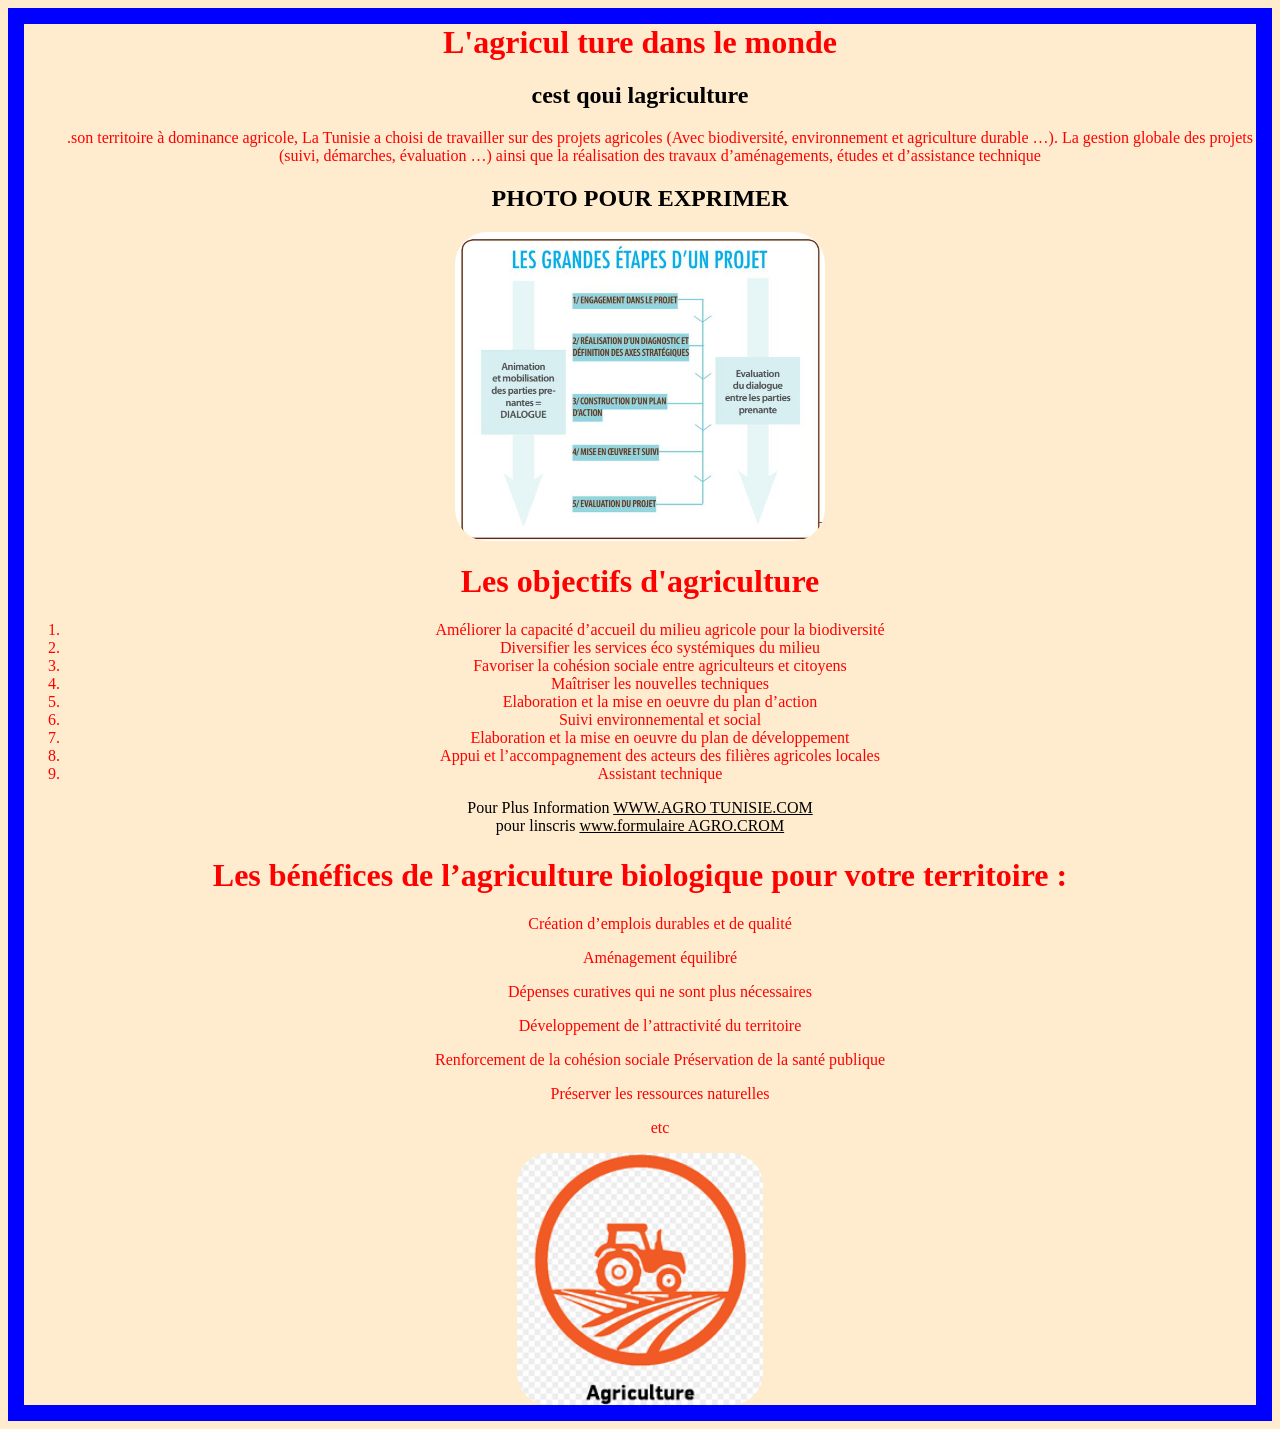
<file: index.html>
<DOCTYPE html>
  <html lang="en">
    <head>
      <meta charset="UTF-8" />
      <meta http-equiv="X-UA-Compatible" content="IE=edge" />
      <meta name="viewport" content="width=device-width, initial-scale=1.0" />
      <link rel="stylesheet" href="argriculture.css" />
      <title>Document</title>
    </head>
    <body>
      
      <h1>L'agricul ture dans le monde</h1>
      <h2>cest qoui lagriculture</h2>
      <ul>
        <p>
          .son territoire à dominance agricole, La Tunisie a choisi de travailler
          sur des projets agricoles (Avec biodiversité, environnement et
          agriculture durable …). La gestion globale des projets (suivi,
          démarches, évaluation …) ainsi que la réalisation des travaux
          d’aménagements, études et d’assistance technique
        </p>
      </ul>
      <h2>PHOTO POUR EXPRIMER </h2>
      <img src="Etapes projet territorial.jpg" alt="" width="30%">
      <h1>Les objectifs d'agriculture</h1>
      <ol type="1">
        <li>Améliorer la capacité d’accueil du milieu agricole pour la biodiversité</li>
        <li>Diversifier les services éco systémiques du milieu</li>
        <li>Favoriser la cohésion sociale entre agriculteurs et citoyens</li>
        <li>Maîtriser les nouvelles techniques</li>
        <li>Elaboration et la mise en oeuvre du plan d’action</li>
        <li>Suivi environnemental et social</li>
        <li>Elaboration et la mise en oeuvre du plan de développement</li>
        <li>Appui et l’accompagnement des acteurs des filières agricoles locales</li>
        <li>Assistant technique</li>
      </ol>
      <h>Pour Plus Information </h>
      <a href="index1.html">WWW.AGRO TUNISIE.COM </a>
      <br>
      <H>pour linscris</H>
      <a href="index2.html">www.formulaire AGRO.CROM </a>
      <h1>Les bénéfices de l’agriculture biologique pour votre territoire :</h1>
      <ul>
        <p>Création d’emplois durables et de qualité </P>
        <p>Aménagement équilibré</P>
        <p> Dépenses curatives qui ne sont plus nécessaires </P>
        <P>Développement de l’attractivité du territoire </P>
        <p>Renforcement de la cohésion sociale Préservation de la santé publique </P>
        <p>Préserver les ressources naturelles </P>
        <p>etc</P>
      </ul>
      <img src="image-logo1.png" alt="" width="20%">
    </body>
  </html></DOCTYPE
>
</file>
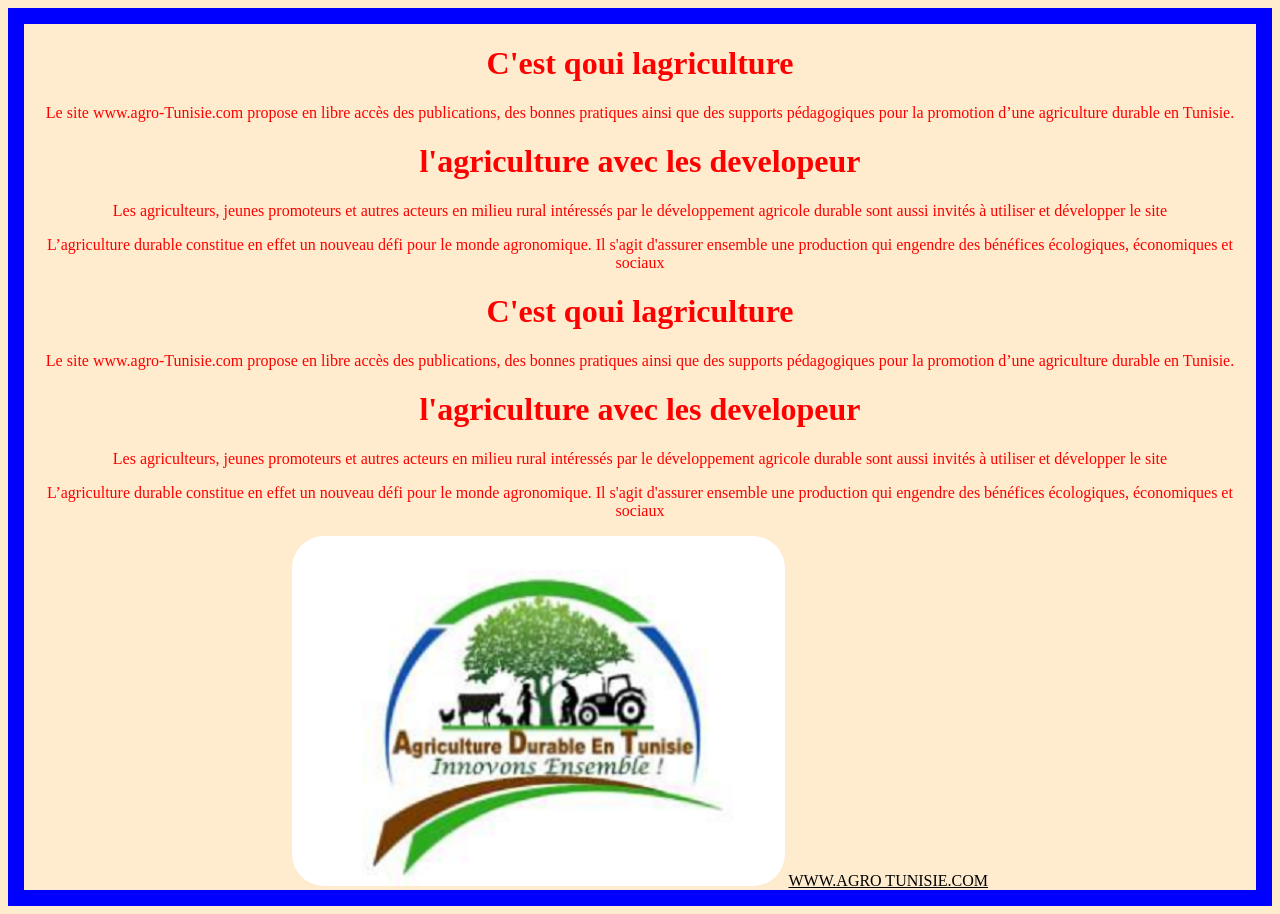
<file: index1.html>
<!DOCTYPE html>
<html lang="en">
<head>
    <meta charset="UTF-8">
    <meta http-equiv="X-UA-Compatible" content="IE=edge">
    <meta name="viewport" content="width=device-width, initial-scale=1.0">
    <title>Document</title>
    <link rel="stylesheet" href="argriculture.css" />
</head>
<body>
    <h1>C'est qoui lagriculture</h1>
<p>Le site www.agro-Tunisie.com propose en libre accès des publications, des bonnes pratiques ainsi que des supports pédagogiques pour la promotion d’une agriculture durable en Tunisie.</p>
<h1>l'agriculture avec les developeur</h1>
<p>Les agriculteurs, jeunes promoteurs et autres acteurs en milieu rural intéressés par le développement agricole durable sont aussi invités à utiliser et développer le site </p>
<p>L’agriculture durable constitue en effet un nouveau défi pour le monde agronomique. Il s'agit d'assurer ensemble une production qui engendre des bénéfices écologiques, économiques et sociaux</p>
<h1>C'est qoui lagriculture</h1>
<p>Le site www.agro-Tunisie.com propose en libre accès des publications, des bonnes pratiques ainsi que des supports pédagogiques pour la promotion d’une agriculture durable en Tunisie.</p>
<h1>l'agriculture avec les developeur</h1>
<p>Les agriculteurs, jeunes promoteurs et autres acteurs en milieu rural intéressés par le développement agricole durable sont aussi invités à utiliser et développer le site </p>
<p>L’agriculture durable constitue en effet un nouveau défi pour le monde agronomique. Il s'agit d'assurer ensemble une production qui engendre des bénéfices écologiques, économiques et sociaux</p>
<img src="agridurabl.png" alt="" width="40%">
<a href="index.html">WWW.AGRO TUNISIE.COM </a>
</body>
</html>
</file>
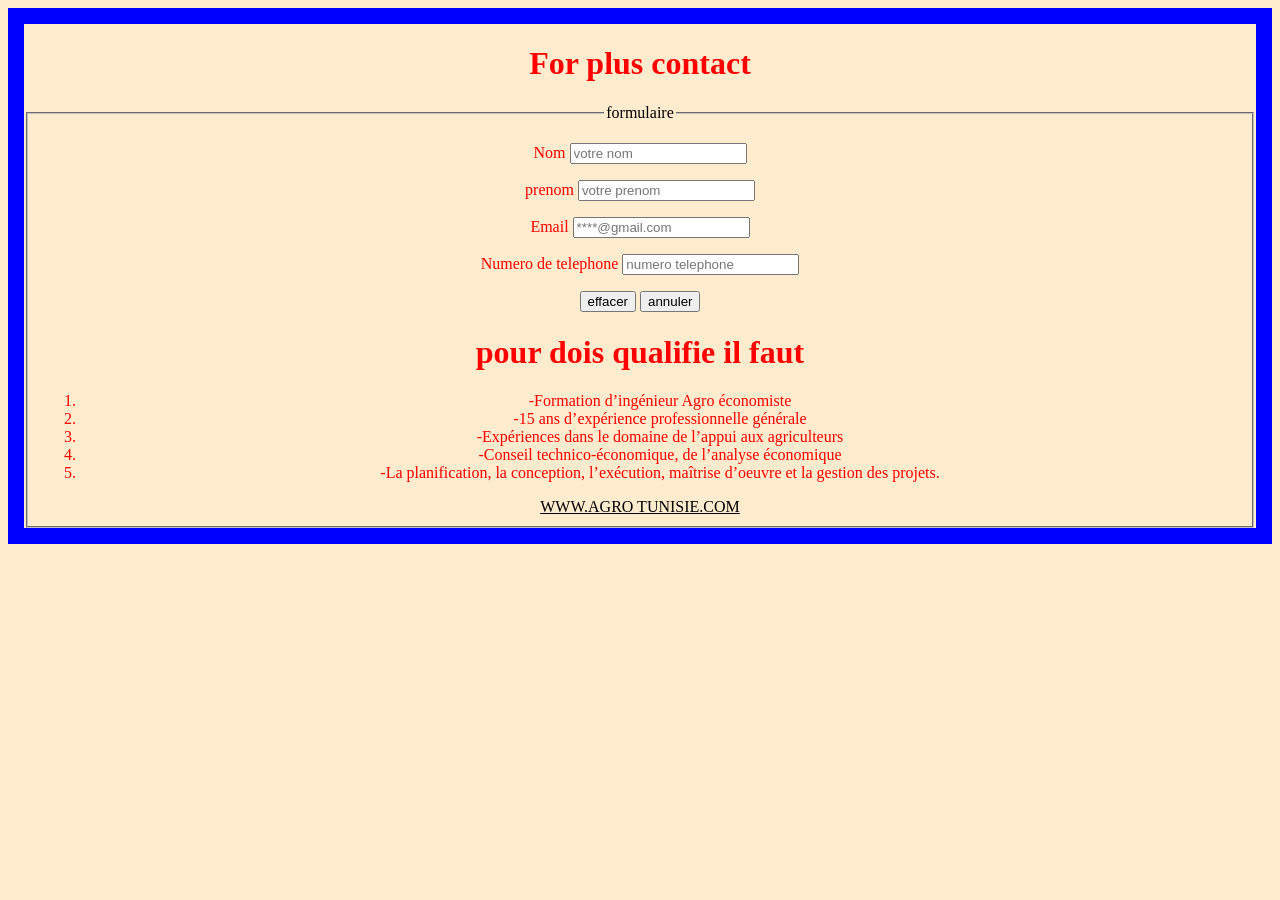
<file: index2.html>
<!DOCTYPE html>
<html lang="en">
  <head>
    <meta charset="UTF-8" />
    <meta http-equiv="X-UA-Compatible" content="IE=edge" />
    <meta name="viewport" content="width=device-width, initial-scale=1.0" />
    <link rel="stylesheet" href="argriculture.css" />
    <title>Document</title>
  </head>
  <body>
      <h1>For plus contact</h1>
    <fieldset>
      <legend>formulaire</legend>
      <p>
        <label for="nom">Nom</label>
        <input type="text" id="Nom" name="" placeholder="votre nom " />
      </p>
      <p>
        <label for="prenom">prenom</label>
        <input type="text" id="prenom" name="" placeholder="votre prenom" />
      </p>
      <p>
        <label for="email">Email</label>
        <input type="text" id="email" name="" placeholder="****@gmail.com" />
      </p>
      <p>
        <label for="numero">Numero de telephone</label>
        <input type="number" id="number" name="" placeholder="numero telephone">
      </p>
      <p>
        <input type="submit" value="effacer">
        <input type="reset"  value="annuler" >
</p>
<h1>pour dois qualifie il faut </h1>
<ol type="1">
    <li>-Formation d’ingénieur Agro économiste</li>
    <li>-15 ans d’expérience professionnelle générale</li>
    <li>-Expériences dans le domaine de l’appui aux agriculteurs</li>
    <li>-Conseil technico-économique, de l’analyse économique</li>
    <li>-La planification, la conception, l’exécution, maîtrise d’oeuvre et la gestion des projets.</li>
</ol>
<a href="index.html">WWW.AGRO TUNISIE.COM </a>
    </fieldset>
  </body>
</html>
</file>
<file: argriculture.css>
body{
    text-align: center;
    border-style: solid ;
    border-color: blue;
    border-width: 1em;
    background-color: blanchedalmond;
}
h1{ color: red;
}
ol{
    color: red;
}
a{
    color: black;
}
p{
    color: blue;
    color: red  ;
}
img{
    border-radius: 2em;
    margin: auto;
}
</file>
